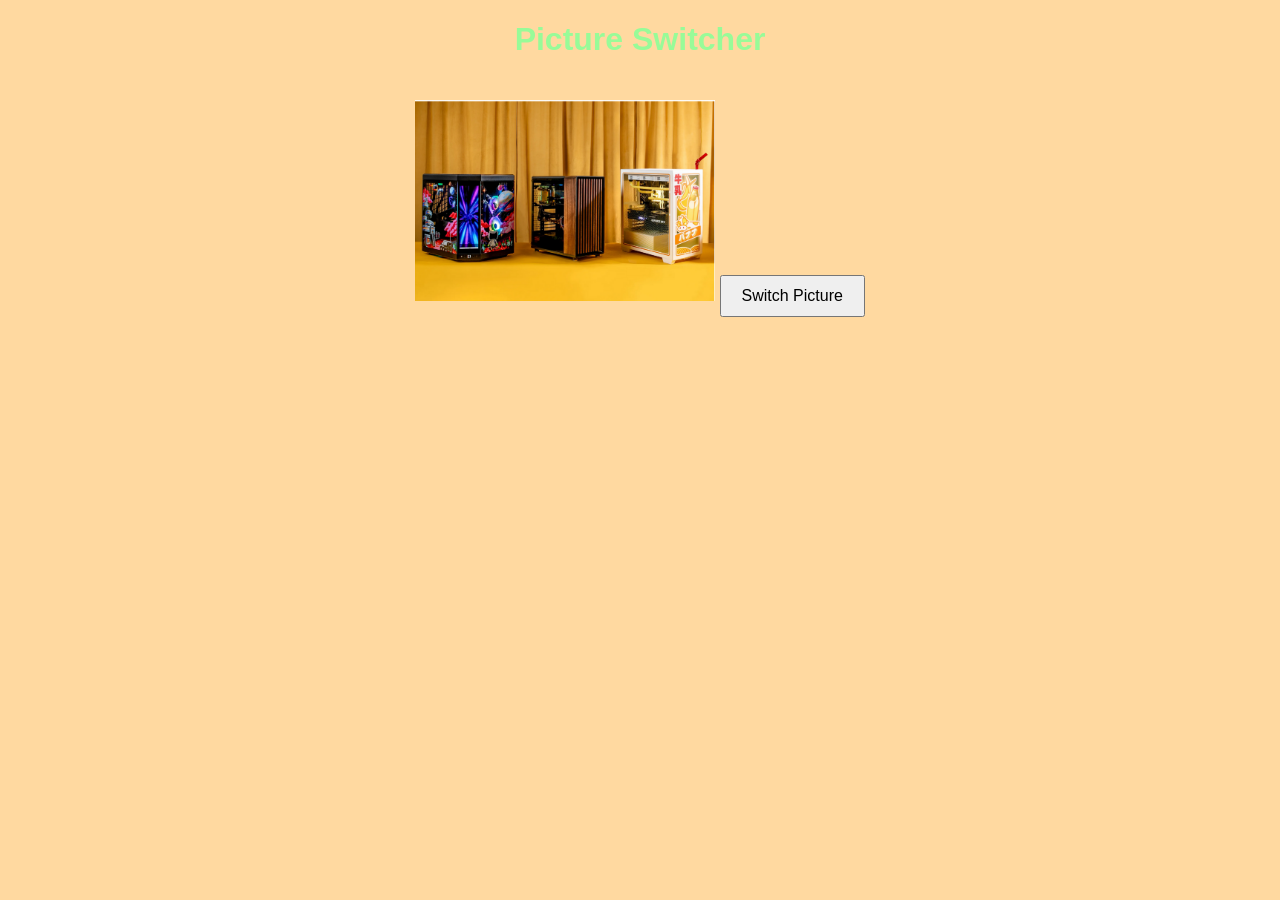
<file: Lab1/index.html>
<!DOCTYPE html>
<html lang="en">
<head>
    <meta charset="UTF-8">

    <!-- Title shown in the browser tab -->
    <title>Picture Switcher</title>

    <!-- Link to the external CSS file -->
    <link rel="stylesheet" href="styles.css">
</head>
<body>

    <!-- Page heading -->
    <h1>Picture Switcher</h1>

    <!-- Image element that will display the pictures -->
    <img id="displayedImage" alt="Picture switcher image">

    <!-- Button to switch between images -->
    <button id="switchButton">Switch Picture</button>

    <!-- Link to the external JavaScript file -->
    <script src="script.js"></script>
</body>
</html>
</file>
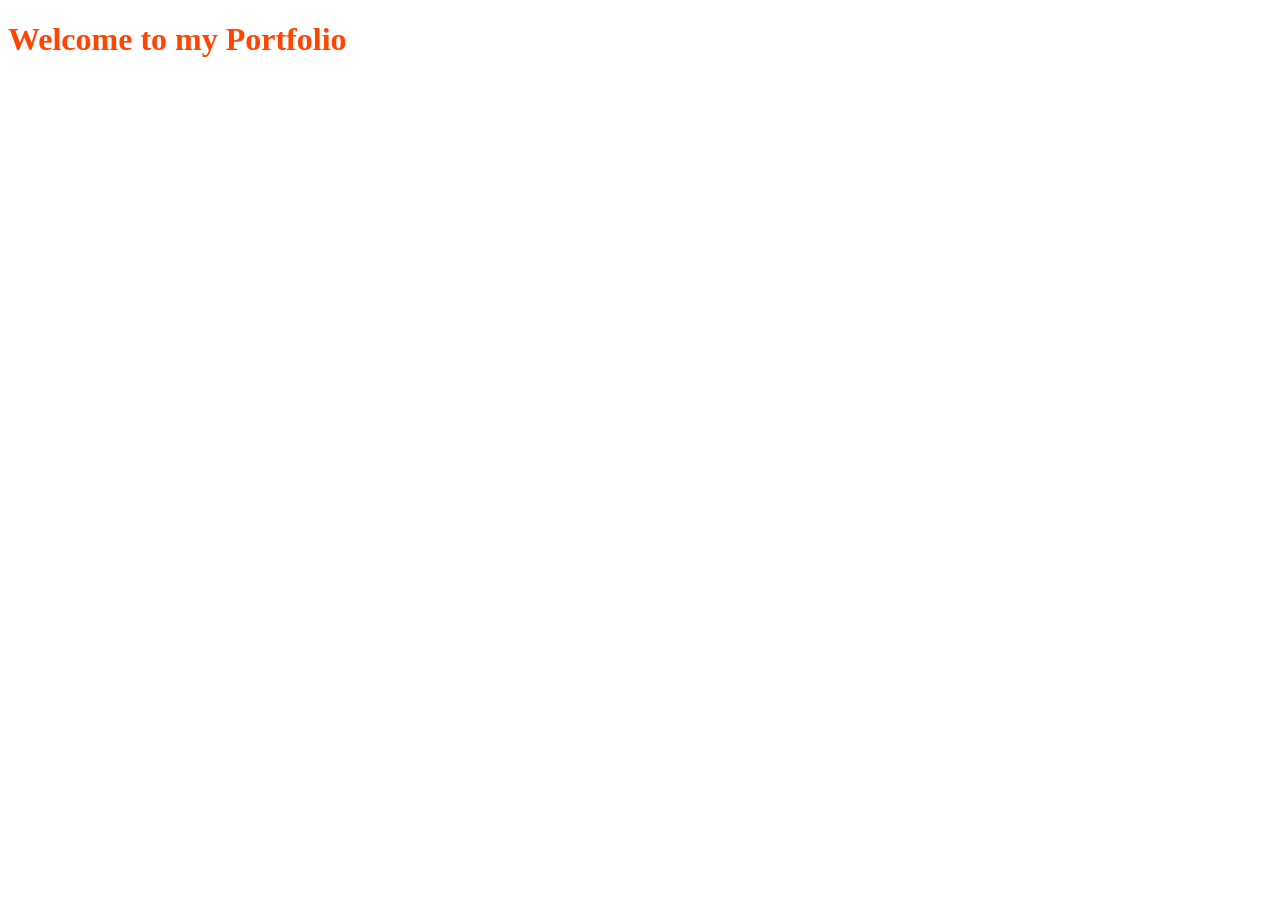
<file: GitHub1.html>
<!DOCTYPE html>
<html lang="en">
<head>
    <meta charset="UTF-8">
    <title>My Portfolio</title>
    <!-- 引入外部CSS -->
    <link rel="stylesheet" href="styles.css">
</head>
<body>
    <h1>Welcome to my Portfolio</h1>
    <!-- 引入外部JS，放在body末尾 -->
    <script src="script.js"></script>
</body>
</html>
</file>
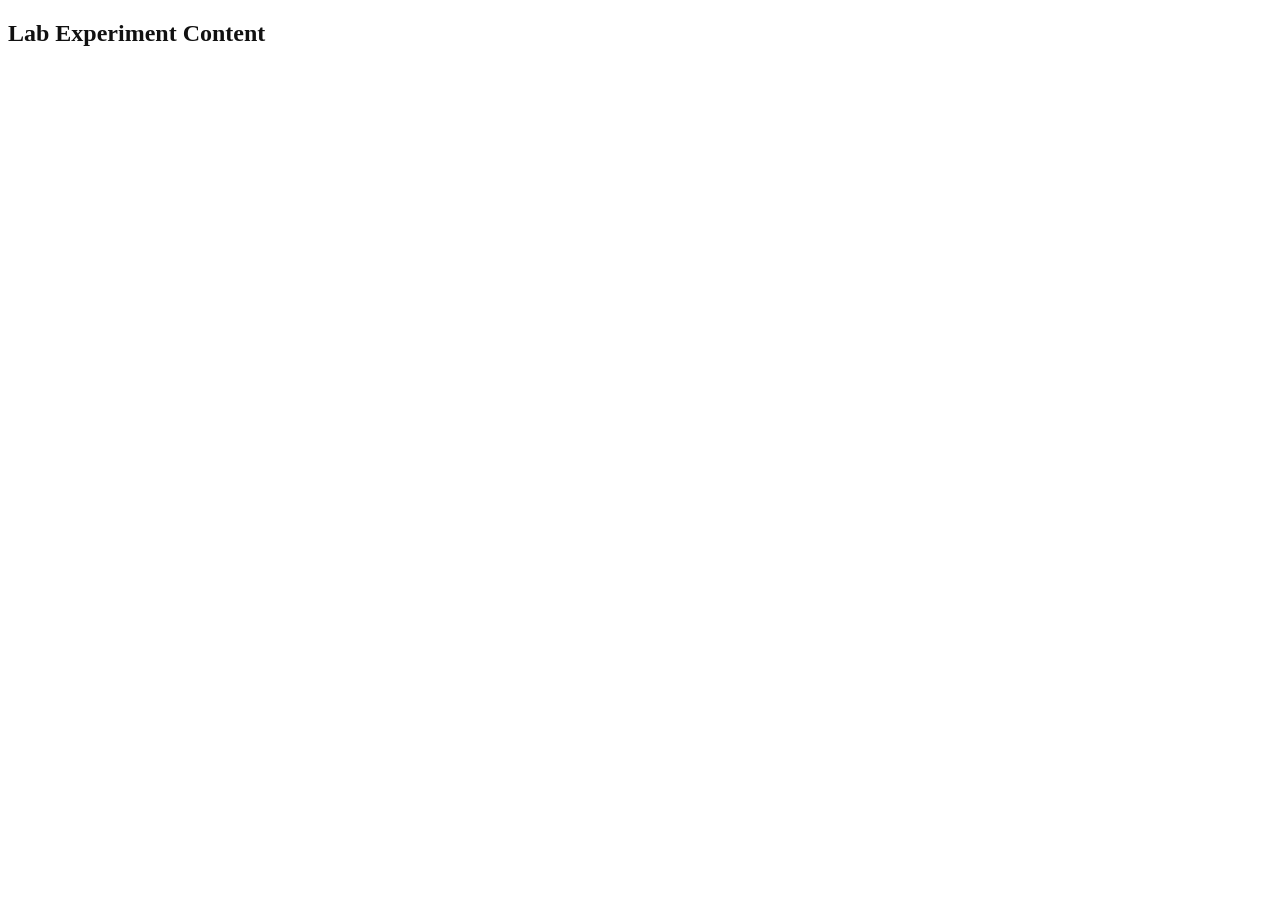
<file: Github2.html>
<!DOCTYPE html>
<html lang="en">
<head>
    <meta charset="UTF-8">
    <title>Lab Page</title>
    <link rel="stylesheet" href="styles.css">
</head>
<body>
    <h2>Lab Experiment Content</h2>
    <script src="script.js"></script>
</body>
</html>
</file>
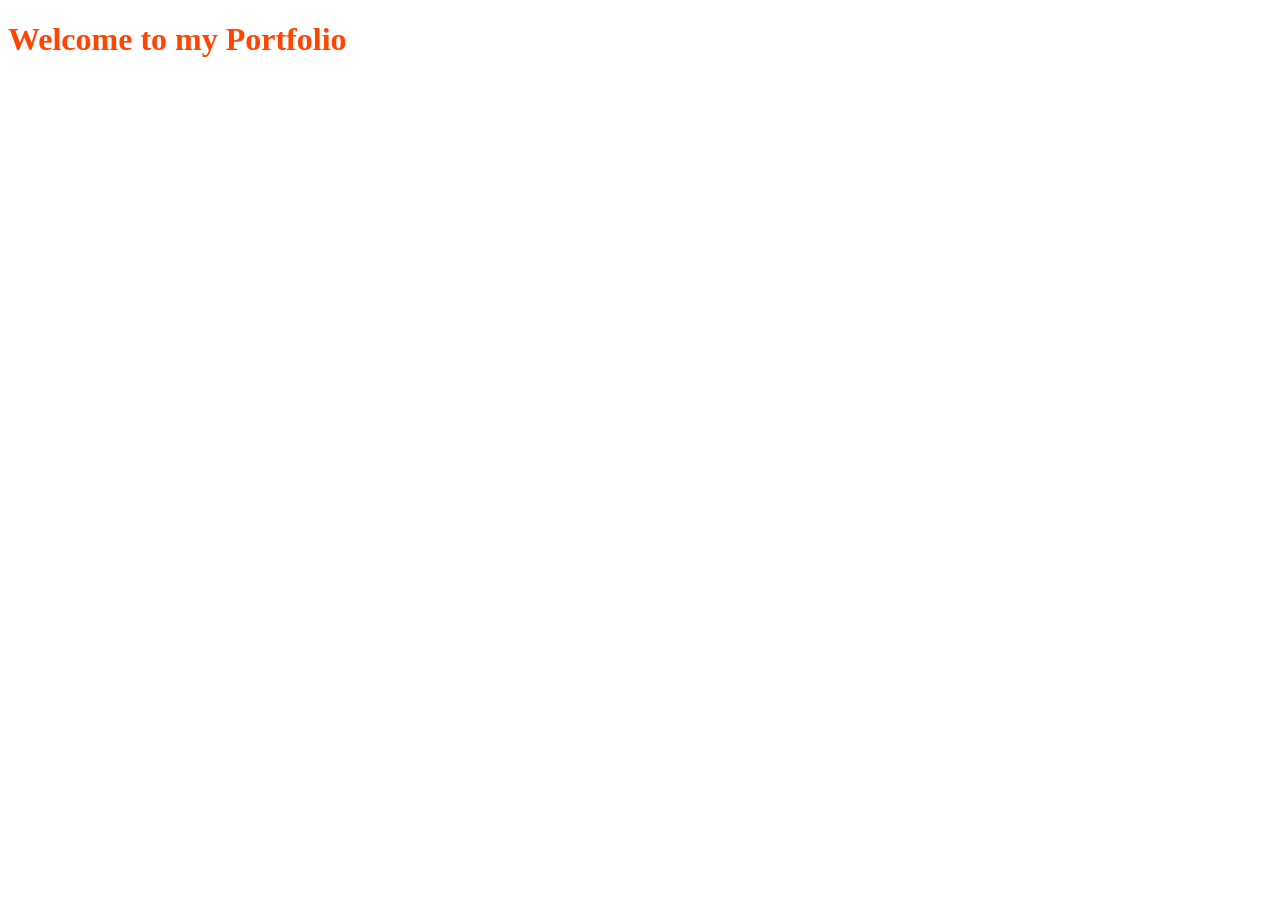
<file: HTMLCSSJS-Lab/GitHub1.html>
<!DOCTYPE html>
<html lang="en">
<head>
    <meta charset="UTF-8">
    <title>My Portfolio</title>
    <!-- 引入外部CSS -->
    <link rel="stylesheet" href="styles.css">
</head>
<body>
    <h1>Welcome to my Portfolio</h1>
    <!-- 引入外部JS，放在body末尾 -->
    <script src="script.js"></script>
</body>
</html>
</file>
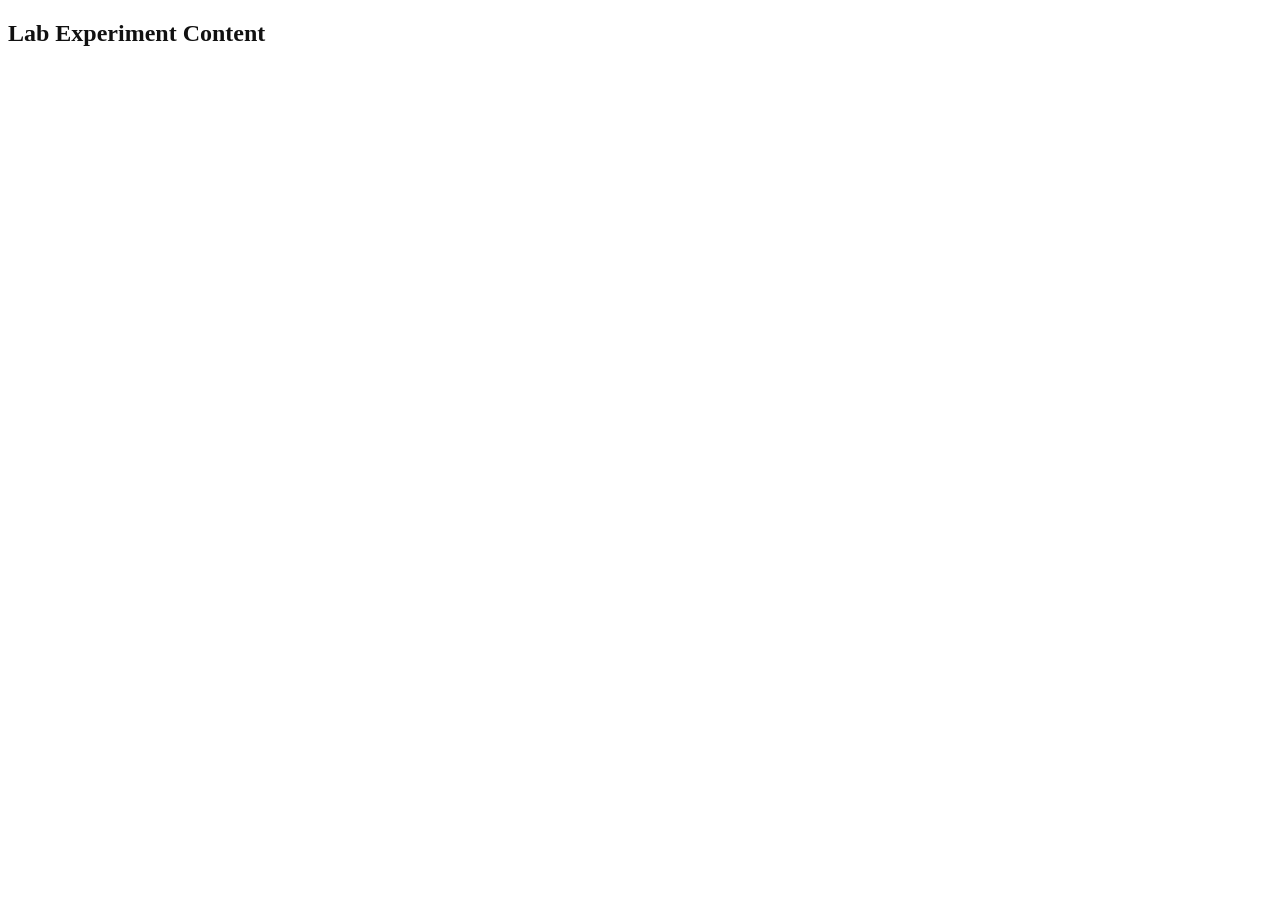
<file: HTMLCSSJS-Lab/Github2.html>
<!DOCTYPE html>
<html lang="en">
<head>
    <meta charset="UTF-8">
    <title>Lab Page</title>
    <link rel="stylesheet" href="styles.css">
</head>
<body>
    <h2>Lab Experiment Content</h2>
    <script src="script.js"></script>
</body>
</html>
</file>
<file: Lab1/styles.css>
/* Style the entire page */
body {
    background-color: #FFD9A0; /* Pale orange background */
    text-align: center;        /* Center all content */
    font-family: Arial, sans-serif;
}

/* Style the heading */
h1 {
    color: #98FB98; /* Pale green text */
}

/* Style the displayed image */
img {
    max-width: 300px; /* Limit image size */
    margin-top: 20px;
}

/* Style the button */
button {
    margin-top: 20px;
    padding: 10px 20px;
    font-size: 16px;
    cursor: pointer;
}
</file>
<file: styles.css>
body {
    background: white;
    color: #111;
    transition: 0.3s all;
}
h1 {
    color: orangered;
}
.name {
    color: green;
}
.description {
    color: pink;
}
nav {
    margin-bottom: 2rem;
}
nav a {
    margin-right: 12px;
}


body.dark {
    background: #121212;
    color: #f0f0f0;
}

body.dark h1 {
    color: #ff7043;
}
body.dark .name {
    color: #69f0ae;
}
body.dark .description {
    color: #ff80bb;
}

body.dark nav {
    background: #222;
}
body.dark nav a {
    color: white;
}
</file>
<file: HTMLCSSJS-Lab/styles.css>
body {
    background: white;
    color: #111;
    transition: 0.3s all;
}
h1 {
    color: orangered;
}
.name {
    color: green;
}
.description {
    color: pink;
}
nav {
    margin-bottom: 2rem;
}
nav a {
    margin-right: 12px;
}


body.dark {
    background: #121212;
    color: #f0f0f0;
}

body.dark h1 {
    color: #ff7043;
}
body.dark .name {
    color: #69f0ae;
}
body.dark .description {
    color: #ff80bb;
}

body.dark nav {
    background: #222;
}
body.dark nav a {
    color: white;
}
</file>
